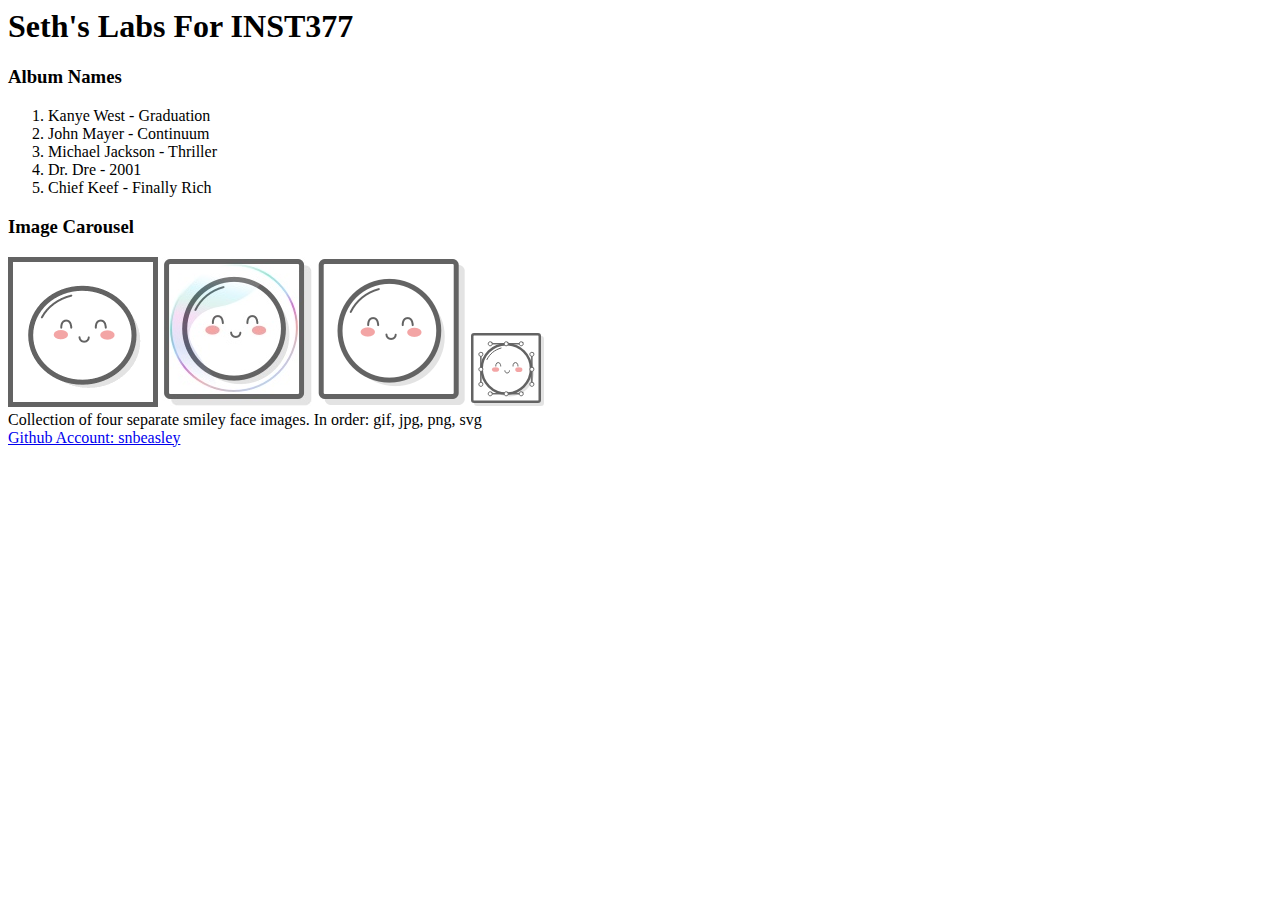
<file: client/lab_1/index.html>
<html lang="en">
  <head>
    <meta charset="UTF-8" />
    <meta http-equiv="X-UA-Compatible" content="IE=edge" />
    <meta name="viewport" content="width=device-width, initial-scale=1.0" />
    <title>Seth's Labs</title>
  </head>
  <body>
    <div>
      <header><h1>Seth's Labs For INST377</h1></header>
      <div>
        <div>
          <h3>Album Names</h3>
          <ol>
            <li>Kanye West - Graduation</li>
            <li>John Mayer - Continuum</li>
            <li>Michael Jackson - Thriller</li>
            <li>Dr. Dre - 2001</li>
            <li>Chief Keef - Finally Rich</li>
          </ol>
        </div>
        <div>
          <h3>Image Carousel</h3>
          <img src="images/mochi.gif" alt="mochi gif" />
          <img src="images/mochi.jpg" alt="mochi jpg" />
          <img src="images/mochi.png" alt="mochi png" />
          <img src="images/mochi.svg" alt="mochi svg" />
        </div>
        Collection of four separate smiley face images. In order: gif, jpg, png,
        svg
      </div>
    </div>
    <footer>
      <a
        href="http://github.com/snbeasley"
        target="_blank"
        rel="noopener noreferrer"
        >Github Account: snbeasley</a
      >
    </footer>
  </body>
</html>
</file>
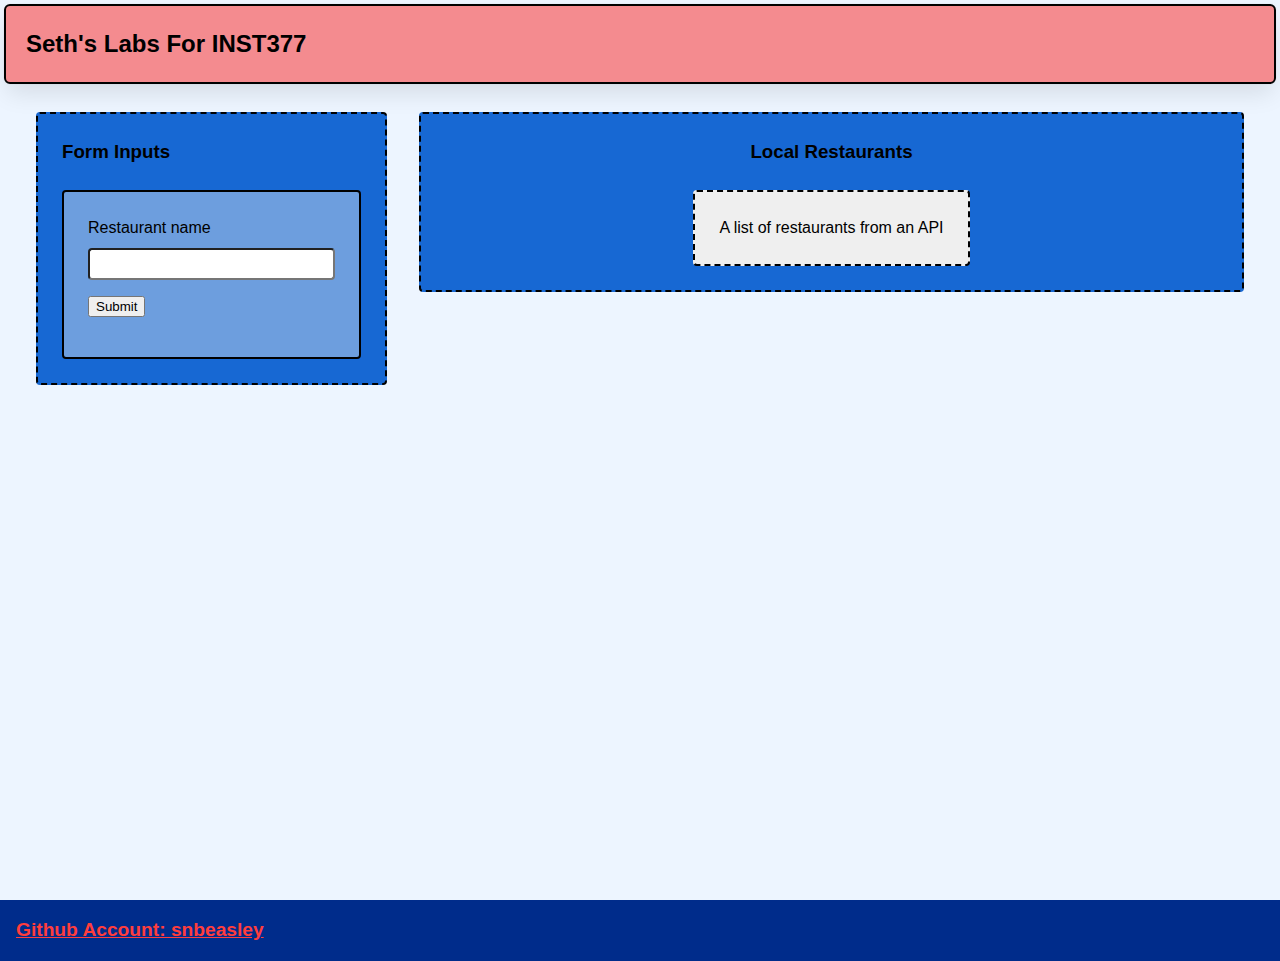
<file: client/lab_4/index.html>
<html lang="en">
  <head>
    <meta charset="UTF-8" />
    <meta http-equiv="X-UA-Compatible" content="IE=edge" />
    <meta name="viewport" content="width=device-width, initial-scale=1.0" />
    <title>Seth's Labs</title>
    <link rel="stylesheet" href="style.css" />
  </head>
  <body>
    <div class="wrapper">
      <header class="header">
        <h1>Seth's Labs For INST377</h1>
      </header>
      <div class="container">
        <div class="left_section box">
          <h3>Form Inputs</h3>
          <div class="box2">
            Restaurant name
            <form
              action="https://data.princegeorgescountymd.gov/resource/umjn-t2iz.json"
            >
              <label for="resto"></label>
              <input type="text" id="resto" />
              <button type="submit">Submit</button>
            </form>
          </div>
        </div>
        <div class="right_section box">
          <h3>Local Restaurants</h3>
          <div class="restaurant_list box">A list of restaurants from an API</div>
        </div>
      </div>
    </div>
    <footer class="footer">
      <a
        href="http://github.com/snbeasley"
        target="_blank"
        rel="noopener noreferrer"
        >Github Account: snbeasley</a
      >
    </footer>
  </body>
</html>

<!-- Bring in your successful HTML/CSS from the Flexbox lab -->
<!-- Try typing 'doc' at the top of this file and pressing "tab" -->
<!-- if your development environment is set up correctly -->
<!-- the Emmett plugin will set this file up for you -->

<!-- Requirements -->
<!-- Your page will need a form in it with an 'action' to /api and a single text field with an id/name of "resto" -->
<!-- If you open /routes/apiRoutes and go to line 38 you will find the server side answer to your request! -->

<!-- This week doesn't have a script.js file in it, because you're focusing on HTML and CSS -->
</file>
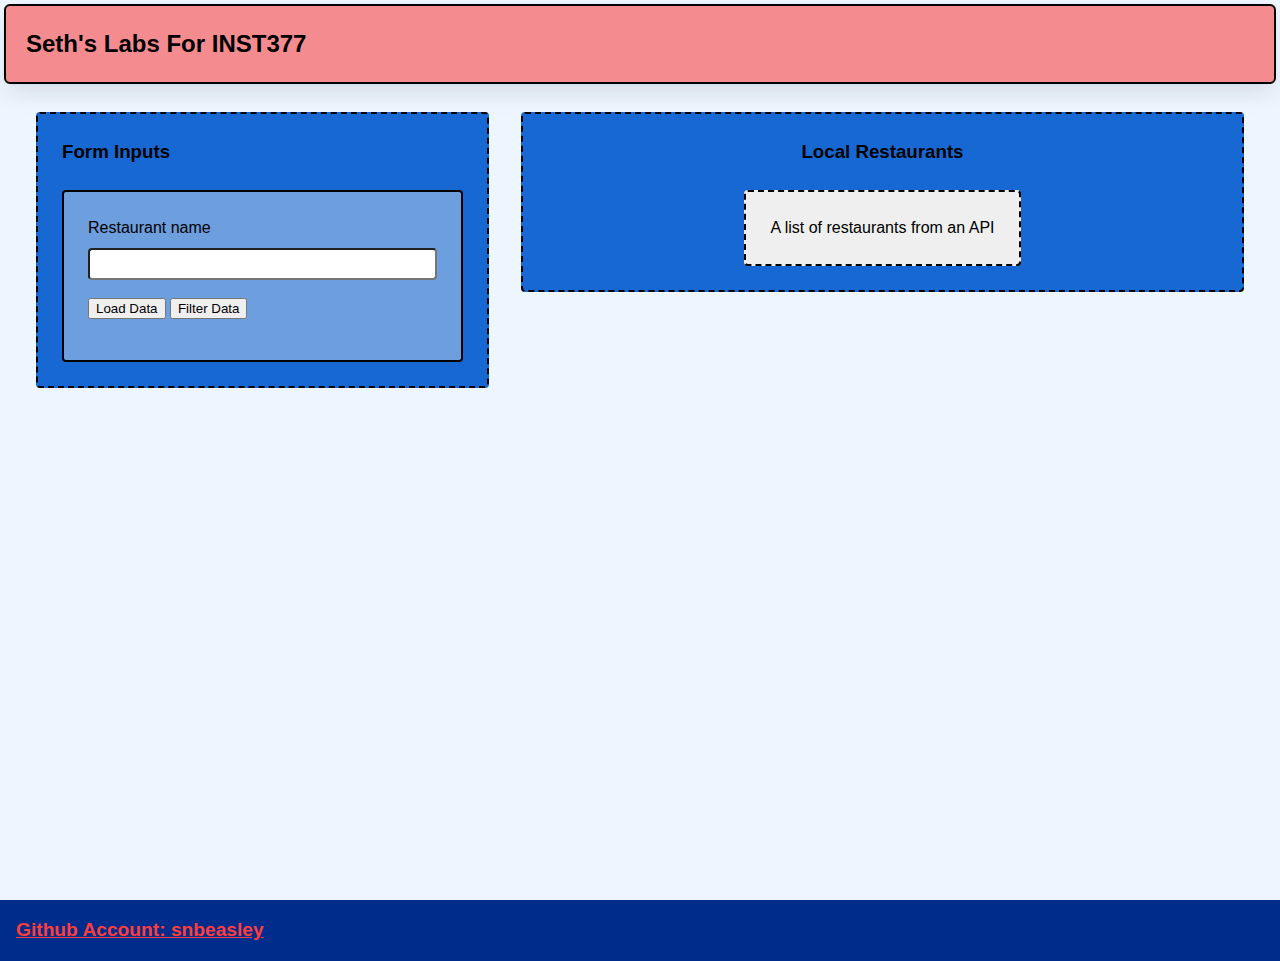
<file: client/lab_5/index.html>
<html lang="en">
  <head>
    <meta charset="UTF-8" />
    <meta http-equiv="X-UA-Compatible" content="IE=edge" />
    <meta name="viewport" content="width=device-width, initial-scale=1.0" />
    <title>Seth's Labs</title>
    <link rel="stylesheet" href="style.css" />
  </head>
  <body>
    <div class="wrapper">
      <header class="header">
        <h1>Seth's Labs For INST377</h1>
      </header>
      <div class="container">
        <div class="left_section box">
          <h3>Form Inputs</h3>
          <div class="box2">
            Restaurant name
            <form
              action="https://data.princegeorgescountymd.gov/resource/umjn-t2iz.json"
              class="main_form"
            >
              <label for="resto"></label>
              <input type="text" id="resto" name="resto"/>
              <button type="submit">Load Data</button>
              <button type="button" class="filter_button">Filter Data</button>
            </form>
          </div>
        </div>
        <div class="right_section box">
          <h3>Local Restaurants</h3>
          <div class="restaurant_list box">A list of restaurants from an API</div>
        </div>
      </div>
    </div>
    <footer class="footer">
      <a
        href="http://github.com/snbeasley"
        target="_blank"
        rel="noopener noreferrer"
        >Github Account: snbeasley</a
      >
    </footer>
    <script src="./script.js"></script>
  </body>
</html>


<!-- Bring in your successful HTML/CSS from the Flexbox lab -->
<!-- Your page will need a form in it with an 'action' to /api and a single text field with an id/name of "resto" -->
<!-- If you open /routes/apiRoutes and go to line 38 you will find the server side answer to your request! -->

<!-- Temporarily unhook your script.js file from your main index file -->
</file>
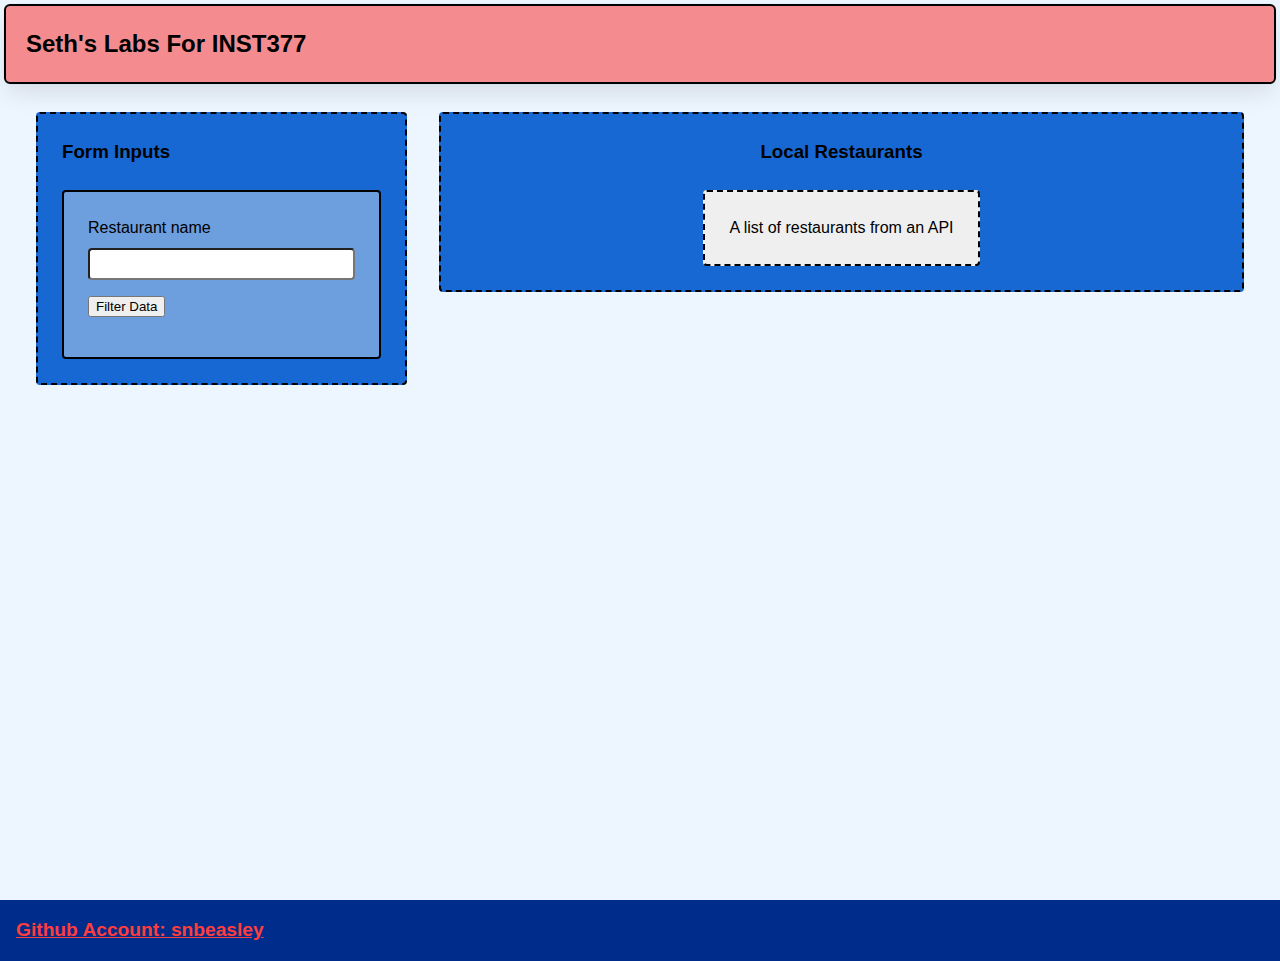
<file: client/lab_6/index.html>
<!--
    This is how to build the CSS-only load animation from loading.io    
    <div class="lds-ellipsis"><div></div><div></div><div></div><div></div></div>

    This is helpful for showing your client-side users when data is loading,
    since there's otherwise no sign your app is thinking about something!

    Try placing it at the same level in your element tree as your Submit button
-->

<html lang="en">
  <head>
    <meta charset="UTF-8" />
    <meta http-equiv="X-UA-Compatible" content="IE=edge" />
    <meta name="viewport" content="width=device-width, initial-scale=1.0" />
    <title>Seth's Labs</title>
    <link rel="stylesheet" href="style.css" />
  </head>
  <body>
    <div class="wrapper">
      <header class="header">
        <h1>Seth's Labs For INST377</h1>
      </header>
      <div class="container">
        <div class="left_section box">
          <h3>Form Inputs</h3>
          <div class="box2">
            Restaurant name
            <form
              action="https://data.princegeorgescountymd.gov/resource/umjn-t2iz.json"
              class="main_form"
            >
              <label for="resto"></label>
              <input type="text" id="resto" name="resto"/>
              <button type="submit">Load Data</button>
              <button type="button" class="filter_button">Filter Data</button>
            </form>
          </div>
        </div>
        <div class="right_section box">
          <h3>Local Restaurants</h3>
          <div class="restaurant_list box">A list of restaurants from an API</div>
        </div>
      </div>
    </div>
    <footer class="footer">
      <a
        href="http://github.com/snbeasley"
        target="_blank"
        rel="noopener noreferrer"
        >Github Account: snbeasley</a
      >
    </footer>
    <script src="script.js"></script>
  </body>
</html>
</file>
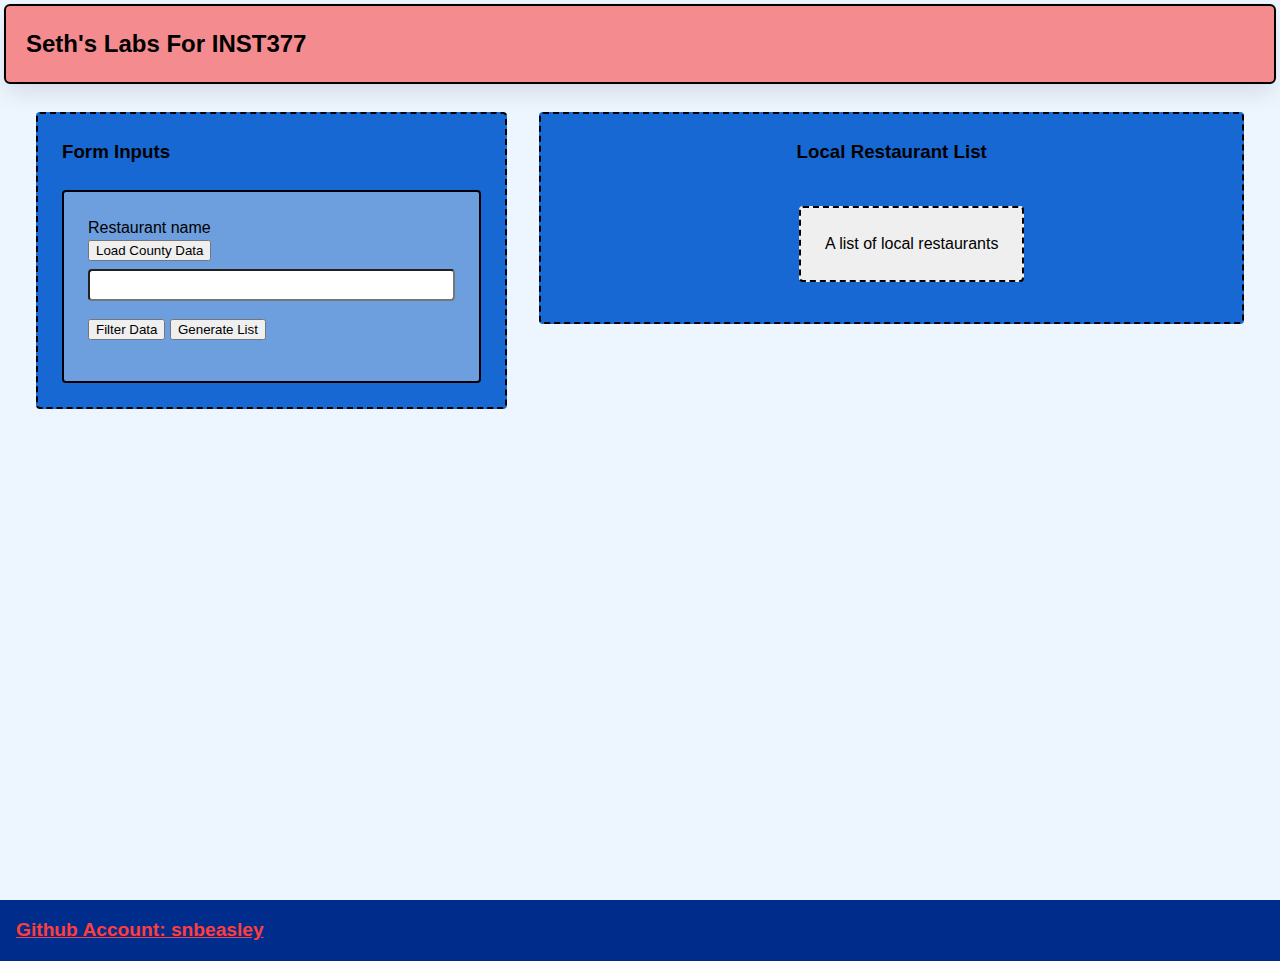
<file: client/lab_7/index.html>
<html lang="en">
  <head>
    <meta charset="UTF-8" />
    <meta http-equiv="X-UA-Compatible" content="IE=edge" />
    <meta name="viewport" content="width=device-width, initial-scale=1.0" />
    <title>Seth's Labs</title>
    <link rel="stylesheet" href="style.css" />
  </head>
  <body>
    <div class="wrapper">
      <header class="header">
        <h1>Seth's Labs For INST377</h1>
      </header>
      <div class="container">
        <div class="left_section box">
          <h3>Form Inputs</h3>
          <div class="box2">
            Restaurant name
            <form
              action="https://data.princegeorgescountymd.gov/resource/umjn-t2iz.json"
              class="main_form"
            >
              <button type="button" id="data_load">Load County Data</button>
              <label for="resto"></label>
              <input type="text" id="resto" name="resto"/>
              <button type="button" id="filter">Filter Data</button>
              <button type="button" id="generate">Generate List</button>
            </form>
          </div>
        </div>
        <div class="right_section box">
          <h3>Local Restaurant List</h3>
          <ol>
          <div class="box" id="restaurant_list">
            A list of local restaurants
            </ol>
            <div class="lds-ellipsis" id="data_load_animation"><div></div><div></div><div></div><div></div></div></div>
        </div>
      </div>
    </div>
    <footer class="footer">
      <a
        href="http://github.com/snbeasley"
        target="_blank"
        rel="noopener noreferrer"
        >Github Account: snbeasley</a
      >
    </footer>
    <script src="./script.js"></script>
  </body>
</html>
</file>
<file: client/lab_4/style.css>
* {
  box-sizing: border-box;
}

/* 
  These rules apply to actual HTML elements with no labelling!
  So: they style the tags directly
*/

html {
  background-color: #fff;
  font-size: 16px;
  min-width: 300px;
  overflow-x: hidden;
  overflow-y: scroll;

  /* these are specific to different browsers */
  -moz-osx-font-smoothing: grayscale;
  -webkit-font-smoothing: antialiased;
  text-rendering: optimizeLegibility;
  -webkit-text-size-adjust: 100%;
  -moz-text-size-adjust: 100%;
  text-size-adjust: 100%;
}

body {
  margin: 0;
  padding: 0;

  font-family: ‘Segoe UI’, Candara, ‘Bitstream Vera Sans’, ‘DejaVu Sans’, ‘Bitsream Vera Sans’, ‘Trebuchet MS’, Verdana, ‘Verdana Ref’, sans-serif;
  font-weight: 400;
  line-height: 1.5;
  background-color: rgb(237, 245, 255);
}


a {
  display: inline-block;
  text-decoration: none;
}

h2, h3 {
  margin:0;
  padding:0;
  padding-bottom:1.5rem;
}

form {
  accent-color: hsla(120, 100%, 50%, 0.482);
}

/*
  - These styles use 'class names'
  - You can apply them by using the 'class' attribute on your HTML
  - like this: <div class="wrapper">
  - note that the period vanishes there!
*/


.wrapper {
  min-height: 100vh;
  display: flex;
  flex-direction: column;
  margin: 0;
  flex: 1;
}

.container {
  margin: 0 20px;
  display: flex;
  justify-content: space-evenly;
  align-items: start;
  flex:1;
}

.header {
  padding-top: 1rem;
  padding-left: 1rem;
  padding-right: 1rem;
  padding-bottom: 1.5rem;
}


/*
  This rule implies that the H1 tag lives within another HTML tag
  It "inherits" some rules from the above
  Those rules won't apply to an h1 that's outside a block with the class of 'header'
*/

.header h1 {
  display: block;
  /* this will push other blocks out of the way */

  /* colors */
  background-color: #fa3d3d93;
  color: #000000;

  /* shapes */
  border: 2px double;
  border-radius: 6px;
  font-size: 1.5rem;
  padding: 1.25rem;
  margin: -12px;; /* removing the margin on h1 tags means the header pins to the top if we move */


  /* box-shadows are fancy */
  box-shadow: 0 0.5em 1em -0.125em rgb(10 10 10 / 10%), 0 0 0 1px rgb(10 10 10 / 2%);
}


/*
  Rules can be combined on a block to apply the 'cascade' in order
  So you can use two classnames in a single class attribute
  like: <div class="box section">

  Rules may combine in unexpected ways - remember that the LAST thing written in this file will have "priority"
  And will be what displays in your client
*/

.box {
  background-color: rgba(239, 239, 239);
  border: 2px dashed;
  border-radius: 4px;

  width: fit-content;
  height:fit-content;
  padding: 1.5rem;
  margin: 0 auto;
}

.box2 {
  background-color: rgba(239, 239, 239, .40);
  border: 2px solid;
  border-radius: 4px;

  width: fit-content;
  height:fit-content;
  padding: 1.5rem;
  margin: 0 auto;
}

.left_section {
  background-color: rgba(21, 103, 211, 0.993);
  flex: 0 1 auto;
  margin: 1rem;
  padding: 1.5rem;
}

.right_section {
  background-color: rgba(21, 103, 211, 0.993);
  flex: 1 2 auto;
  margin: 1rem;
  align-items: center;
  max-width: 1200px;
  display: flex;
  flex-direction: column;
}

/*
  This block is actually dependent on the "container" block having a flex set on it
  and the "wrapper" block displaying as a flex column with a "vertical height" (vh) of 100.
  That serves to cram the footer to the bottom of the page.
*/

.footer {
  flex-shrink: 0;
  padding: 1rem;
  background-color: rgb(0, 44, 139);
  font-size: 1.2rem;
  font-weight: 600;
  display: flex;
  align-items: flex-end;
}

.footer a {
  color: rgb(255, 61, 61);
  text-decoration: underline;
}

/*
  This is an example of a 'pseudoclass'
  In this instance, it says what to do if a mouse hovers over a link
  This is pretty desktop-specific, since there's no hover function on touchscreens
*/
.footer a:hover {
  /* Hue, saturation, luminosity, alpha */
  background-color: hsla(0, 0%, 90%, 0.15);
  /* red, green, blue, alpha */
  color: rgb(246, 169, 93);
  text-decoration: none;
}

.subtitle {
  color: rgba(0, 0, 0, 0.8);
  margin: 0px;
  margin-bottom: 5px;
}


/* Deploy this with images as direct "children" and the images should pop into shape */
.grid {
  display: flex;
  justify-content: space-evenly;
  flex-flow: wrap;
  width: 350px;
  height: 350px;
  margin: 0 auto;
}

.grid img {
  width: 150px;
  height: 150px;
}


/* Carousel */
div.carousel {
  max-width: 300px;
  overflow: hidden;
  text-align: center;
  display: flex;
  flex-direction: row;
  align-items: center;
  justify-content: space-between;
  margin: 0 auto;
  margin-bottom: 1rem;
}

.carousel .slides {
  display: flex;
  overflow-x: auto;
  scroll-snap-type: x mandatory;
  scroll-behavior: smooth;
  -webkit-overflow-scrolling: touch;
}

/* .carousel_item, */
.hidden {
  display: none;
}

.visible {
  display: block;
}

.carousel_item img {
  /* 
    Setting width, rather than max-width or min-width,
    means annoying pop-ins won't happen
    but it also means you need to format your images to be compatible
    or they will stretch weird

    - try a tall one and see what happens
    - change the height on a fixed image size and see what happens
    - now make sure that images are _always_ square
    - ... there's a reason crop tools are popular in image editors
   */
  width: 150px; 
}

.prev,
.next {
  border: none;
  margin: 2px;
  text-align: center;
  border-radius: 5px;
  font-weight: bold;
  height: 45px;
  padding: 10px;
  line-height: 0; /* This centers a button's text! */
  border: 2px solid rgb(99,99,99); /* shorthand for how to do a border */
}

.prev:focus,
.next:focus {
  margin: 0;
  /* Pick a good border colour and check out how it works with your buttons */
}

.prev:hover,
.next:hover {
  /* Pick a good background colour for your hover pseudoclass */
}



/*
Form Styles
*/

form input {
    /* This is a hack to make sure our boxes line up with one another nicely */
    width: 100%;
    width: -moz-available;          /* WebKit-based browsers will ignore this. */
    width: -webkit-fill-available;  /* Mozilla-based browsers will ignore this. */
    width: fill-available;

    /* here we are setting white space correctly */
    margin-bottom: 1rem;
    height: 2rem;
    border-radius: 4px;
  }

  form label {
    width: 100%;
    width: -moz-available;          /* WebKit-based browsers will ignore this. */
    width: -webkit-fill-available;  /* Mozilla-based browsers will ignore this. */
    width: fill-available;
    align-items: flex-start;

    display: block; /* this turns the label text into a box we can set margins on */
    margin-bottom: 0.5rem;
  }

/* How To Write A Media Query For Small Screens */

@media only screen and (max-width: 736px){
    /* Rules in here will only apply when a screen is the correct size */
    /* check it out by using your developer tools to shrink your screen-size */
    .container {
      background-color: rgb(8 204 186 / 0.65);
    flex-direction: column;
    justify-content: center;
    align-items: center;
    }
}
</file>
<file: client/lab_5/style.css>
* {
    box-sizing: border-box;
  }
  
  /* 
    These rules apply to actual HTML elements with no labelling!
    So: they style the tags directly
  */
  
  html {
    background-color: #fff;
    font-size: 16px;
    min-width: 300px;
    overflow-x: hidden;
    overflow-y: scroll;
  
    /* these are specific to different browsers */
    -moz-osx-font-smoothing: grayscale;
    -webkit-font-smoothing: antialiased;
    text-rendering: optimizeLegibility;
    -webkit-text-size-adjust: 100%;
    -moz-text-size-adjust: 100%;
    text-size-adjust: 100%;
  }
  
  body {
    margin: 0;
    padding: 0;
  
    font-family: ‘Segoe UI’, Candara, ‘Bitstream Vera Sans’, ‘DejaVu Sans’, ‘Bitsream Vera Sans’, ‘Trebuchet MS’, Verdana, ‘Verdana Ref’, sans-serif;
    font-weight: 400;
    line-height: 1.5;
    background-color: rgb(237, 245, 255);
  }
  
  
  a {
    display: inline-block;
    text-decoration: none;
  }
  
  h2, h3 {
    margin:0;
    padding:0;
    padding-bottom:1.5rem;
  }
  
  form {
    accent-color: hsla(120, 100%, 50%, 0.482);
  }
  
  /*
    - These styles use 'class names'
    - You can apply them by using the 'class' attribute on your HTML
    - like this: <div class="wrapper">
    - note that the period vanishes there!
  */
  
  
  .wrapper {
    min-height: 100vh;
    display: flex;
    flex-direction: column;
    margin: 0;
    flex: 1;
  }
  
  .container {
    margin: 0 20px;
    display: flex;
    justify-content: space-evenly;
    align-items: start;
    flex:1;
  }
  
  .header {
    padding-top: 1rem;
    padding-left: 1rem;
    padding-right: 1rem;
    padding-bottom: 1.5rem;
  }
  
  
  /*
    This rule implies that the H1 tag lives within another HTML tag
    It "inherits" some rules from the above
    Those rules won't apply to an h1 that's outside a block with the class of 'header'
  */
  
  .header h1 {
    display: block;
    /* this will push other blocks out of the way */
  
    /* colors */
    background-color: #fa3d3d93;
    color: #000000;
  
    /* shapes */
    border: 2px double;
    border-radius: 6px;
    font-size: 1.5rem;
    padding: 1.25rem;
    margin: -12px;; /* removing the margin on h1 tags means the header pins to the top if we move */
  
  
    /* box-shadows are fancy */
    box-shadow: 0 0.5em 1em -0.125em rgb(10 10 10 / 10%), 0 0 0 1px rgb(10 10 10 / 2%);
  }
  
  
  /*
    Rules can be combined on a block to apply the 'cascade' in order
    So you can use two classnames in a single class attribute
    like: <div class="box section">
  
    Rules may combine in unexpected ways - remember that the LAST thing written in this file will have "priority"
    And will be what displays in your client
  */
  
  .box {
    background-color: rgba(239, 239, 239);
    border: 2px dashed;
    border-radius: 4px;
  
    width: fit-content;
    height:fit-content;
    padding: 1.5rem;
    margin: 0 auto;
  }
  
  .box2 {
    background-color: rgba(239, 239, 239, .40);
    border: 2px solid;
    border-radius: 4px;
  
    width: fit-content;
    height:fit-content;
    padding: 1.5rem;
    margin: 0 auto;
  }
  
  .left_section {
    background-color: rgba(21, 103, 211, 0.993);
    flex: 0 1 auto;
    margin: 1rem;
    padding: 1.5rem;
  }
  
  .right_section {
    background-color: rgba(21, 103, 211, 0.993);
    flex: 1 2 auto;
    margin: 1rem;
    align-items: center;
    max-width: 1200px;
    display: flex;
    flex-direction: column;
  }
  
  /*
    This block is actually dependent on the "container" block having a flex set on it
    and the "wrapper" block displaying as a flex column with a "vertical height" (vh) of 100.
    That serves to cram the footer to the bottom of the page.
  */
  
  .footer {
    flex-shrink: 0;
    padding: 1rem;
    background-color: rgb(0, 44, 139);
    font-size: 1.2rem;
    font-weight: 600;
    display: flex;
    align-items: flex-end;
  }
  
  .footer a {
    color: rgb(255, 61, 61);
    text-decoration: underline;
  }
  
  /*
    This is an example of a 'pseudoclass'
    In this instance, it says what to do if a mouse hovers over a link
    This is pretty desktop-specific, since there's no hover function on touchscreens
  */
  .footer a:hover {
    /* Hue, saturation, luminosity, alpha */
    background-color: hsla(0, 0%, 90%, 0.15);
    /* red, green, blue, alpha */
    color: rgb(246, 169, 93);
    text-decoration: none;
  }
  
  .subtitle {
    color: rgba(0, 0, 0, 0.8);
    margin: 0px;
    margin-bottom: 5px;
  }
  
  
  /* Deploy this with images as direct "children" and the images should pop into shape */
  .grid {
    display: flex;
    justify-content: space-evenly;
    flex-flow: wrap;
    width: 350px;
    height: 350px;
    margin: 0 auto;
  }
  
  .grid img {
    width: 150px;
    height: 150px;
  }
  
  
  /* Carousel */
  div.carousel {
    max-width: 300px;
    overflow: hidden;
    text-align: center;
    display: flex;
    flex-direction: row;
    align-items: center;
    justify-content: space-between;
    margin: 0 auto;
    margin-bottom: 1rem;
  }
  
  .carousel .slides {
    display: flex;
    overflow-x: auto;
    scroll-snap-type: x mandatory;
    scroll-behavior: smooth;
    -webkit-overflow-scrolling: touch;
  }
  
  /* .carousel_item, */
  .hidden {
    display: none;
  }
  
  .visible {
    display: block;
  }
  
  .carousel_item img {
    /* 
      Setting width, rather than max-width or min-width,
      means annoying pop-ins won't happen
      but it also means you need to format your images to be compatible
      or they will stretch weird
  
      - try a tall one and see what happens
      - change the height on a fixed image size and see what happens
      - now make sure that images are _always_ square
      - ... there's a reason crop tools are popular in image editors
     */
    width: 150px; 
  }
  
  .prev,
  .next {
    border: none;
    margin: 2px;
    text-align: center;
    border-radius: 5px;
    font-weight: bold;
    height: 45px;
    padding: 10px;
    line-height: 0; /* This centers a button's text! */
    border: 2px solid rgb(99,99,99); /* shorthand for how to do a border */
  }
  
  .prev:focus,
  .next:focus {
    margin: 0;
    /* Pick a good border colour and check out how it works with your buttons */
  }
  
  .prev:hover,
  .next:hover {
    /* Pick a good background colour for your hover pseudoclass */
  }
  
  
  
  /*
  Form Styles
  */
  
  form input {
      /* This is a hack to make sure our boxes line up with one another nicely */
      width: 100%;
      width: -moz-available;          /* WebKit-based browsers will ignore this. */
      width: -webkit-fill-available;  /* Mozilla-based browsers will ignore this. */
      width: fill-available;
  
      /* here we are setting white space correctly */
      margin-bottom: 1rem;
      height: 2rem;
      border-radius: 4px;
    }
  
    form label {
      width: 100%;
      width: -moz-available;          /* WebKit-based browsers will ignore this. */
      width: -webkit-fill-available;  /* Mozilla-based browsers will ignore this. */
      width: fill-available;
      align-items: flex-start;
  
      display: block; /* this turns the label text into a box we can set margins on */
      margin-bottom: 0.5rem;
    }
  
  /* How To Write A Media Query For Small Screens */
  
  @media only screen and (max-width: 736px){
      /* Rules in here will only apply when a screen is the correct size */
      /* check it out by using your developer tools to shrink your screen-size */
      .container {
        background-color: rgb(8 204 186 / 0.65);
      flex-direction: column;
      justify-content: center;
      align-items: center;
      }
  }

/* CSS instructions for Lab 5 */
/* Bring in your successful CSS from week 4 */
/* In your #map rule, set map to display:none; to temporarily hide your map box */
</file>
<file: client/lab_6/style.css>
* {
  box-sizing: border-box;
}

/* 
  These rules apply to actual HTML elements with no labelling!
  So: they style the tags directly
*/

html {
  background-color: #fff;
  font-size: 16px;
  min-width: 300px;
  overflow-x: hidden;
  overflow-y: scroll;

  /* these are specific to different browsers */
  -moz-osx-font-smoothing: grayscale;
  -webkit-font-smoothing: antialiased;
  text-rendering: optimizeLegibility;
  -webkit-text-size-adjust: 100%;
  -moz-text-size-adjust: 100%;
  text-size-adjust: 100%;
}

body {
  margin: 0;
  padding: 0;

  font-family: ‘Segoe UI’, Candara, ‘Bitstream Vera Sans’, ‘DejaVu Sans’, ‘Bitsream Vera Sans’, ‘Trebuchet MS’, Verdana, ‘Verdana Ref’, sans-serif;
  font-weight: 400;
  line-height: 1.5;
  background-color: rgb(237, 245, 255);
}


a {
  display: inline-block;
  text-decoration: none;
}

h2, h3 {
  margin:0;
  padding:0;
  padding-bottom:1.5rem;
}

form {
  accent-color: hsla(120, 100%, 50%, 0.482);
}

/*
  - These styles use 'class names'
  - You can apply them by using the 'class' attribute on your HTML
  - like this: <div class="wrapper">
  - note that the period vanishes there!
*/


.wrapper {
  min-height: 100vh;
  display: flex;
  flex-direction: column;
  margin: 0;
  flex: 1;
}

.container {
  margin: 0 20px;
  display: flex;
  justify-content: space-evenly;
  align-items: start;
  flex:1;
}

.header {
  padding-top: 1rem;
  padding-left: 1rem;
  padding-right: 1rem;
  padding-bottom: 1.5rem;
}


/*
  This rule implies that the H1 tag lives within another HTML tag
  It "inherits" some rules from the above
  Those rules won't apply to an h1 that's outside a block with the class of 'header'
*/

.header h1 {
  display: block;
  /* this will push other blocks out of the way */

  /* colors */
  background-color: #fa3d3d93;
  color: #000000;

  /* shapes */
  border: 2px double;
  border-radius: 6px;
  font-size: 1.5rem;
  padding: 1.25rem;
  margin: -12px;; /* removing the margin on h1 tags means the header pins to the top if we move */


  /* box-shadows are fancy */
  box-shadow: 0 0.5em 1em -0.125em rgb(10 10 10 / 10%), 0 0 0 1px rgb(10 10 10 / 2%);
}


/*
  Rules can be combined on a block to apply the 'cascade' in order
  So you can use two classnames in a single class attribute
  like: <div class="box section">

  Rules may combine in unexpected ways - remember that the LAST thing written in this file will have "priority"
  And will be what displays in your client
*/

.box {
  background-color: rgba(239, 239, 239);
  border: 2px dashed;
  border-radius: 4px;

  width: fit-content;
  height:fit-content;
  padding: 1.5rem;
  margin: 0 auto;
}

.box2 {
  background-color: rgba(239, 239, 239, .40);
  border: 2px solid;
  border-radius: 4px;

  width: fit-content;
  height:fit-content;
  padding: 1.5rem;
  margin: 0 auto;
}

.left_section {
  background-color: rgba(21, 103, 211, 0.993);
  flex: 0 1 auto;
  margin: 1rem;
  padding: 1.5rem;
}

.right_section {
  background-color: rgba(21, 103, 211, 0.993);
  flex: 1 2 auto;
  margin: 1rem;
  align-items: center;
  max-width: 1200px;
  display: flex;
  flex-direction: column;
}

/*
  This block is actually dependent on the "container" block having a flex set on it
  and the "wrapper" block displaying as a flex column with a "vertical height" (vh) of 100.
  That serves to cram the footer to the bottom of the page.
*/

.footer {
  flex-shrink: 0;
  padding: 1rem;
  background-color: rgb(0, 44, 139);
  font-size: 1.2rem;
  font-weight: 600;
  display: flex;
  align-items: flex-end;
}

.footer a {
  color: rgb(255, 61, 61);
  text-decoration: underline;
}

/*
  This is an example of a 'pseudoclass'
  In this instance, it says what to do if a mouse hovers over a link
  This is pretty desktop-specific, since there's no hover function on touchscreens
*/
.footer a:hover {
  /* Hue, saturation, luminosity, alpha */
  background-color: hsla(0, 0%, 90%, 0.15);
  /* red, green, blue, alpha */
  color: rgb(246, 169, 93);
  text-decoration: none;
}

.subtitle {
  color: rgba(0, 0, 0, 0.8);
  margin: 0px;
  margin-bottom: 5px;
}


/* Deploy this with images as direct "children" and the images should pop into shape */
.grid {
  display: flex;
  justify-content: space-evenly;
  flex-flow: wrap;
  width: 350px;
  height: 350px;
  margin: 0 auto;
}

.grid img {
  width: 150px;
  height: 150px;
}


/* Carousel */
div.carousel {
  max-width: 300px;
  overflow: hidden;
  text-align: center;
  display: flex;
  flex-direction: row;
  align-items: center;
  justify-content: space-between;
  margin: 0 auto;
  margin-bottom: 1rem;
}

.carousel .slides {
  display: flex;
  overflow-x: auto;
  scroll-snap-type: x mandatory;
  scroll-behavior: smooth;
  -webkit-overflow-scrolling: touch;
}

/* .carousel_item, */
.hidden {
  display: none;
}

.visible {
  display: block;
}

.carousel_item img {
  /* 
    Setting width, rather than max-width or min-width,
    means annoying pop-ins won't happen
    but it also means you need to format your images to be compatible
    or they will stretch weird

    - try a tall one and see what happens
    - change the height on a fixed image size and see what happens
    - now make sure that images are _always_ square
    - ... there's a reason crop tools are popular in image editors
   */
  width: 150px; 
}

.prev,
.next {
  border: none;
  margin: 2px;
  text-align: center;
  border-radius: 5px;
  font-weight: bold;
  height: 45px;
  padding: 10px;
  line-height: 0; /* This centers a button's text! */
  border: 2px solid rgb(99,99,99); /* shorthand for how to do a border */
}

.prev:focus,
.next:focus {
  margin: 0;
  /* Pick a good border colour and check out how it works with your buttons */
}

.prev:hover,
.next:hover {
  /* Pick a good background colour for your hover pseudoclass */
}



/*
Form Styles
*/

form input {
    /* This is a hack to make sure our boxes line up with one another nicely */
    width: 100%;
    width: -moz-available;          /* WebKit-based browsers will ignore this. */
    width: -webkit-fill-available;  /* Mozilla-based browsers will ignore this. */
    width: fill-available;

    /* here we are setting white space correctly */
    margin-bottom: 1rem;
    height: 2rem;
    border-radius: 4px;
  }

  form label {
    width: 100%;
    width: -moz-available;          /* WebKit-based browsers will ignore this. */
    width: -webkit-fill-available;  /* Mozilla-based browsers will ignore this. */
    width: fill-available;
    align-items: flex-start;

    display: block; /* this turns the label text into a box we can set margins on */
    margin-bottom: 0.5rem;
  }

/* How To Write A Media Query For Small Screens */

@media only screen and (max-width: 736px){
    /* Rules in here will only apply when a screen is the correct size */
    /* check it out by using your developer tools to shrink your screen-size */
    .container {
      background-color: rgb(8 204 186 / 0.65);
    flex-direction: column;
    justify-content: center;
    align-items: center;
    }
}

/* 
    New code bonus: pure CSS data loading icon
    This comes from loading.io/css - it's nice to show that something is happening!
*/

.lds-ellipsis {
    display: inline-block;
    position: relative;
    width: 80px;
    height: 80px;
  }
  .lds-ellipsis div {
    position: absolute;
    top: 33px;
    width: 13px;
    height: 13px;
    border-radius: 50%;
    background: #fff;
    animation-timing-function: cubic-bezier(0, 1, 1, 0);
  }
  .lds-ellipsis div:nth-child(1) {
    left: 8px;
    animation: lds-ellipsis1 0.6s infinite;
  }
  .lds-ellipsis div:nth-child(2) {
    left: 8px;
    animation: lds-ellipsis2 0.6s infinite;
  }
  .lds-ellipsis div:nth-child(3) {
    left: 32px;
    animation: lds-ellipsis2 0.6s infinite;
  }
  .lds-ellipsis div:nth-child(4) {
    left: 56px;
    animation: lds-ellipsis3 0.6s infinite;
  }
  @keyframes lds-ellipsis1 {
    0% {
      transform: scale(0);
    }
    100% {
      transform: scale(1);
    }
  }
  @keyframes lds-ellipsis3 {
    0% {
      transform: scale(1);
    }
    100% {
      transform: scale(0);
    }
  }
  @keyframes lds-ellipsis2 {
    0% {
      transform: translate(0, 0);
    }
    100% {
      transform: translate(24px, 0);
    }
  }
</file>
<file: client/lab_7/style.css>
* {
    box-sizing: border-box;
  }
  
  /* 
    These rules apply to actual HTML elements with no labelling!
    So: they style the tags directly
  */
  
  html {
    background-color: #fff;
    font-size: 16px;
    min-width: 300px;
    overflow-x: hidden;
    overflow-y: scroll;
  
    /* these are specific to different browsers */
    -moz-osx-font-smoothing: grayscale;
    -webkit-font-smoothing: antialiased;
    text-rendering: optimizeLegibility;
    -webkit-text-size-adjust: 100%;
    -moz-text-size-adjust: 100%;
    text-size-adjust: 100%;
  }
  
  body {
    margin: 0;
    padding: 0;
  
    font-family: ‘Segoe UI’, Candara, ‘Bitstream Vera Sans’, ‘DejaVu Sans’, ‘Bitsream Vera Sans’, ‘Trebuchet MS’, Verdana, ‘Verdana Ref’, sans-serif;
    font-weight: 400;
    line-height: 1.5;
    background-color: rgb(237, 245, 255);
  }
  
  
  a {
    display: inline-block;
    text-decoration: none;
  }
  
  h2, h3 {
    margin:0;
    padding:0;
    padding-bottom:1.5rem;
  }
  
  form {
    accent-color: hsla(120, 100%, 50%, 0.482);
  }
  
  /*
    - These styles use 'class names'
    - You can apply them by using the 'class' attribute on your HTML
    - like this: <div class="wrapper">
    - note that the period vanishes there!
  */
  
  
  .wrapper {
    min-height: 100vh;
    display: flex;
    flex-direction: column;
    margin: 0;
    flex: 1;
  }
  
  .container {
    margin: 0 20px;
    display: flex;
    justify-content: space-evenly;
    align-items: start;
    flex:1;
  }
  
  .header {
    padding-top: 1rem;
    padding-left: 1rem;
    padding-right: 1rem;
    padding-bottom: 1.5rem;
  }
  
  
  /*
    This rule implies that the H1 tag lives within another HTML tag
    It "inherits" some rules from the above
    Those rules won't apply to an h1 that's outside a block with the class of 'header'
  */
  
  .header h1 {
    display: block;
    /* this will push other blocks out of the way */
  
    /* colors */
    background-color: #fa3d3d93;
    color: #000000;
  
    /* shapes */
    border: 2px double;
    border-radius: 6px;
    font-size: 1.5rem;
    padding: 1.25rem;
    margin: -12px;; /* removing the margin on h1 tags means the header pins to the top if we move */
  
  
    /* box-shadows are fancy */
    box-shadow: 0 0.5em 1em -0.125em rgb(10 10 10 / 10%), 0 0 0 1px rgb(10 10 10 / 2%);
  }
  
  
  /*
    Rules can be combined on a block to apply the 'cascade' in order
    So you can use two classnames in a single class attribute
    like: <div class="box section">
  
    Rules may combine in unexpected ways - remember that the LAST thing written in this file will have "priority"
    And will be what displays in your client
  */
  
  .box {
    background-color: rgba(239, 239, 239);
    border: 2px dashed;
    border-radius: 4px;
  
    width: fit-content;
    height:fit-content;
    padding: 1.5rem;
    margin: 0 auto;
  }
  
  .box2 {
    background-color: rgba(239, 239, 239, .40);
    border: 2px solid;
    border-radius: 4px;
  
    width: fit-content;
    height:fit-content;
    padding: 1.5rem;
    margin: 0 auto;
  }
  
  .left_section {
    background-color: rgba(21, 103, 211, 0.993);
    flex: 0 1 auto;
    margin: 1rem;
    padding: 1.5rem;
  }
  
  .right_section {
    background-color: rgba(21, 103, 211, 0.993);
    flex: 1 2 auto;
    margin: 1rem;
    align-items: center;
    max-width: 1200px;
    display: flex;
    flex-direction: column;
  }
  
  /*
    This block is actually dependent on the "container" block having a flex set on it
    and the "wrapper" block displaying as a flex column with a "vertical height" (vh) of 100.
    That serves to cram the footer to the bottom of the page.
  */
  
  .footer {
    flex-shrink: 0;
    padding: 1rem;
    background-color: rgb(0, 44, 139);
    font-size: 1.2rem;
    font-weight: 600;
    display: flex;
    align-items: flex-end;
  }
  
  .footer a {
    color: rgb(255, 61, 61);
    text-decoration: underline;
  }
  
  /*
    This is an example of a 'pseudoclass'
    In this instance, it says what to do if a mouse hovers over a link
    This is pretty desktop-specific, since there's no hover function on touchscreens
  */
  .footer a:hover {
    /* Hue, saturation, luminosity, alpha */
    background-color: hsla(0, 0%, 90%, 0.15);
    /* red, green, blue, alpha */
    color: rgb(246, 169, 93);
    text-decoration: none;
  }
  
  .subtitle {
    color: rgba(0, 0, 0, 0.8);
    margin: 0px;
    margin-bottom: 5px;
  }
  
  
  /* Deploy this with images as direct "children" and the images should pop into shape */
  .grid {
    display: flex;
    justify-content: space-evenly;
    flex-flow: wrap;
    width: 350px;
    height: 350px;
    margin: 0 auto;
  }
  
  .grid img {
    width: 150px;
    height: 150px;
  }
  
  
  /* Carousel */
  div.carousel {
    max-width: 300px;
    overflow: hidden;
    text-align: center;
    display: flex;
    flex-direction: row;
    align-items: center;
    justify-content: space-between;
    margin: 0 auto;
    margin-bottom: 1rem;
  }
  
  .carousel .slides {
    display: flex;
    overflow-x: auto;
    scroll-snap-type: x mandatory;
    scroll-behavior: smooth;
    -webkit-overflow-scrolling: touch;
  }
  
  /* .carousel_item, */
  .hidden {
    display: none;
  }
  
  .visible {
    display: block;
  }
  
  .carousel_item img {
    /* 
      Setting width, rather than max-width or min-width,
      means annoying pop-ins won't happen
      but it also means you need to format your images to be compatible
      or they will stretch weird
  
      - try a tall one and see what happens
      - change the height on a fixed image size and see what happens
      - now make sure that images are _always_ square
      - ... there's a reason crop tools are popular in image editors
     */
    width: 150px; 
  }
  
  .prev,
  .next {
    border: none;
    margin: 2px;
    text-align: center;
    border-radius: 5px;
    font-weight: bold;
    height: 45px;
    padding: 10px;
    line-height: 0; /* This centers a button's text! */
    border: 2px solid rgb(99,99,99); /* shorthand for how to do a border */
  }
  
  .prev:focus,
  .next:focus {
    margin: 0;
    /* Pick a good border colour and check out how it works with your buttons */
  }
  
  .prev:hover,
  .next:hover {
    color: burlywood;
    /* Pick a good background colour for your hover pseudoclass */
  }
  
  
  
  /*
  Form Styles
  */
  
  form input {
      /* This is a hack to make sure our boxes line up with one another nicely */
      width: 100%;
      width: -moz-available;          /* WebKit-based browsers will ignore this. */
      width: -webkit-fill-available;  /* Mozilla-based browsers will ignore this. */
      width: fill-available;
  
      /* here we are setting white space correctly */
      margin-bottom: 1rem;
      height: 2rem;
      border-radius: 4px;
    }
  
    form label {
      width: 100%;
      width: -moz-available;          /* WebKit-based browsers will ignore this. */
      width: -webkit-fill-available;  /* Mozilla-based browsers will ignore this. */
      width: fill-available;
      align-items: flex-start;
  
      display: block; /* this turns the label text into a box we can set margins on */
      margin-bottom: 0.5rem;
    }
  
  /* How To Write A Media Query For Small Screens */
  
  @media only screen and (max-width: 736px){
      /* Rules in here will only apply when a screen is the correct size */
      /* check it out by using your developer tools to shrink your screen-size */
      .container {
        background-color: rgb(8 204 186 / 0.65);
      flex-direction: column;
      justify-content: center;
      align-items: center;
      }
  }
  
  /* 
      New code bonus: pure CSS data loading icon
      This comes from loading.io/css - it's nice to show that something is happening!
  */
  
  .lds-ellipsis {
      display: inline-block;
      position: relative;
      width: 80px;
      height: 80px;
    }
    .lds-ellipsis div {
      position: absolute;
      top: 33px;
      width: 13px;
      height: 13px;
      border-radius: 50%;
      background: #fff;
      animation-timing-function: cubic-bezier(0, 1, 1, 0);
    }
    .lds-ellipsis div:nth-child(1) {
      left: 8px;
      animation: lds-ellipsis1 0.6s infinite;
    }
    .lds-ellipsis div:nth-child(2) {
      left: 8px;
      animation: lds-ellipsis2 0.6s infinite;
    }
    .lds-ellipsis div:nth-child(3) {
      left: 32px;
      animation: lds-ellipsis2 0.6s infinite;
    }
    .lds-ellipsis div:nth-child(4) {
      left: 56px;
      animation: lds-ellipsis3 0.6s infinite;
    }
    @keyframes lds-ellipsis1 {
      0% {
        transform: scale(0);
      }
      100% {
        transform: scale(1);
      }
    }
    @keyframes lds-ellipsis3 {
      0% {
        transform: scale(1);
      }
      100% {
        transform: scale(0);
      }
    }
    @keyframes lds-ellipsis2 {
      0% {
        transform: translate(0, 0);
      }
      100% {
        transform: translate(24px, 0);
      }
    }
</file>
